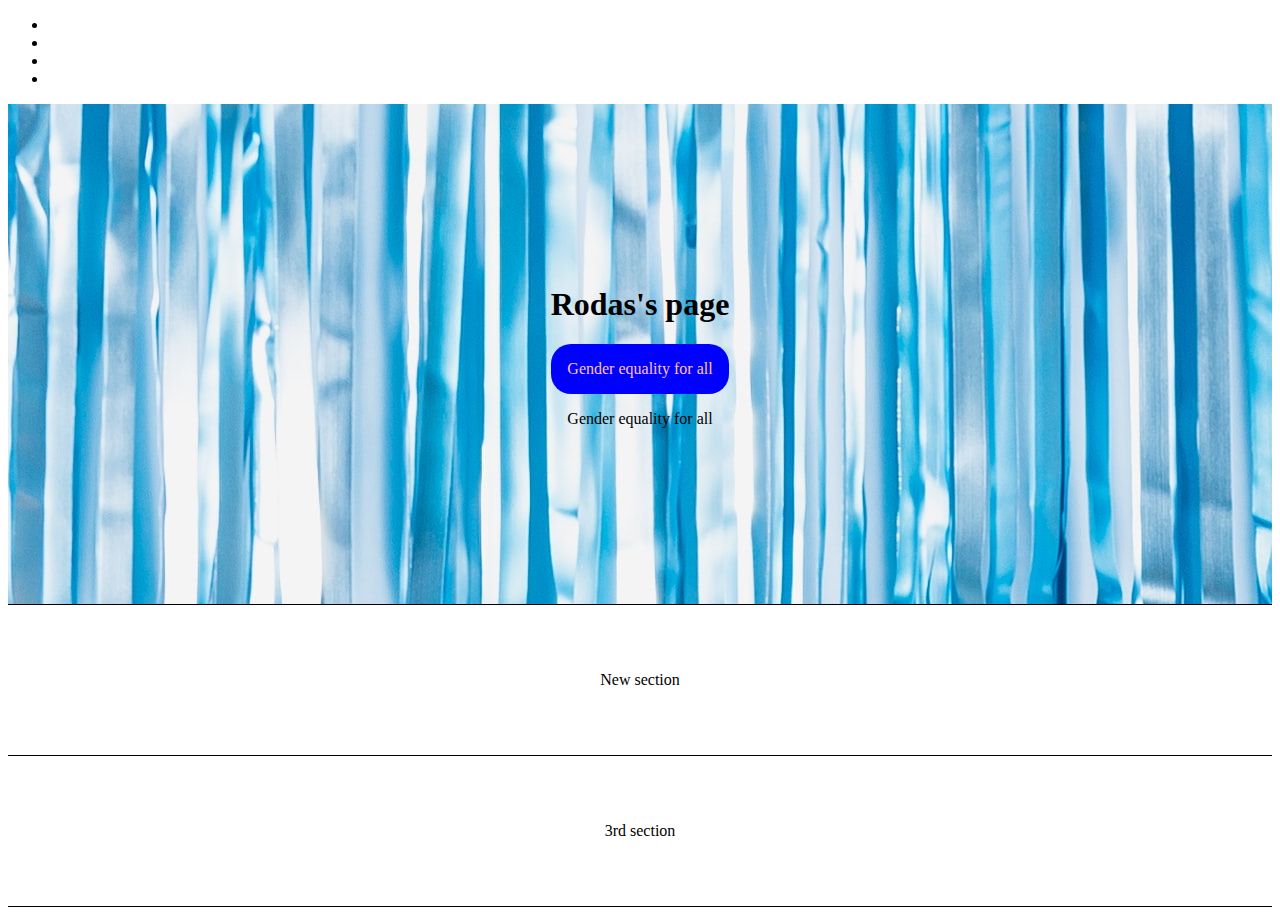
<file: rodas.html>
<!DOCTYPE html>
<html lang="en">
<head>
    <meta charset="UTF-8">
    <meta http-equiv="X-UA-Compatible" content="IE=edge">
    <meta name="viewport" content="width=device-width, initial-scale=1.0">
    <title>Rodas's page</title>

    <link rel="stylesheet" href="./rodas.css">
</head>
<body>
    <header>
        <nav id="main-nav">
            <ul>
                <li><a href="index.html"></a></li>
                <li><a href="rodas.html"></a></li>
                <li><a href="jamie.html"></a></li>
                <li><a href="Vicky.html"></a></li>
            </ul>
        </nav>
    </header>

    <main>
        <section class="hero ">
            <h1>Rodas's page</h1>
            <a class="cta" href="https://www.unicef.org/gender-equality">Gender equality for all</a>
            <a class="cta secondary-cta" href="https://www.unicef.org/gender-equality">Gender equality for all</a>

        </section>
         
        <section class=" gray-bg">
            <p>New section</p>
        </section>

        <section class="light-gray-bg">
            <div>
             <p>3rd section</p>
            </div>
        </section>

    </main>

    <footer></footer>

    


</body>
</html>
</file>
<file: rodas.css>
:root {
    --primary-color:blue;
    --primary-color-contrast:pink;
    /* --secondary-color: red */
    --secondary-color-contrast: black; 
}






/* some global styles possibly */
section{
    justify-content: center;
    display: flex;
    flex-flow: column;
    align-items: center;
    padding: 50px 0;
    border-bottom: 1px solid black;
    border-bottom: 1px solid var(--secondary-color-contrast) ;

}

.hero {
    background-image: url(./Rodas-images/no-revisions-8Xm3NDLsvUA-unsplash.jpg);
    background-color: gray;
    height: 400px;
}
.primary-bg {
    background-color: var(--primary-color-contrast);
}

.cta{
    background-color: var(--primary-color);
    color: var(--primary-color-contrast);
    padding: 1em;
    border-radius: 20px;
    transition: .3s;
    text-decoration: none;

}

.cta:hover{
    background-color: var(--primary-color-contrast);
    color-scheme: var(--primary-color);
}

.secondary-cta {
    background-color: var(--secondary-color);
    color: var(--secondary-color-contrast);
}

.secondary-cta:hover {
    color: var(--secondary-color) ;
    background-color: var(--secondary-color-contrast);
}






/* css for Rodas's page only  */
</file>
